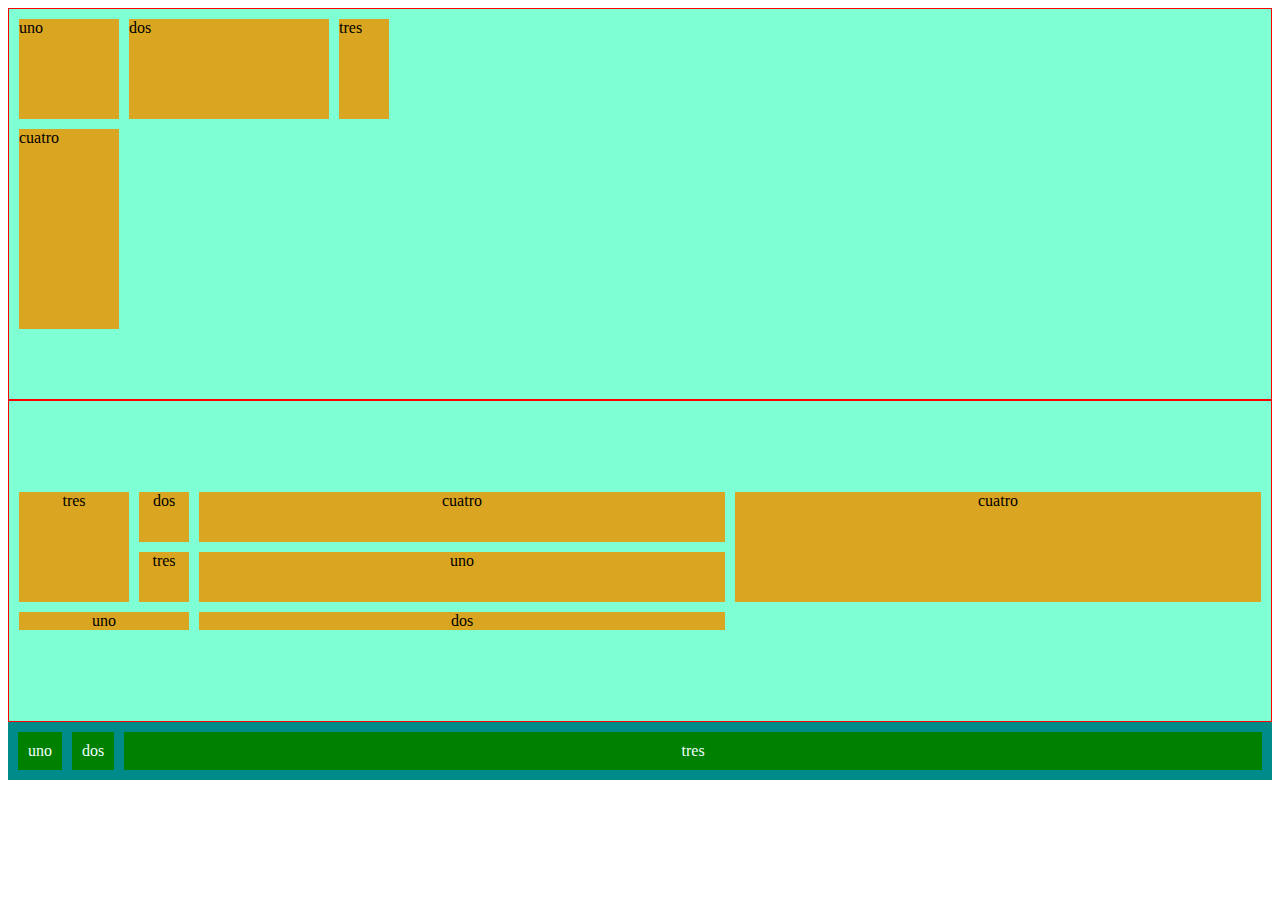
<file: PuntosImportantes/index.html>
<!DOCTYPE html>
<html lang="en">
<head>
    <meta charset="UTF-8">
    <meta name="viewport" content="width=device-width, initial-scale=1.0">
    <title>CSS GRID</title>
    <link rel="stylesheet" href="css/style.css">
</head>
<body>
    <!--Estos son las bases que se deb conocer para hacer los diseños con cssgrid-->
    <section class="section">
        <div>uno</div>
        <div>dos</div>
        <div>tres</div>
        <div>cuatro</div>
    </section>

    <section class="section2">
        <div>uno</div>
        <div>dos</div>
        <div>tres</div>
        <div>cuatro</div>
        <div>uno</div>
        <div>dos</div>
        <div>tres</div>
        <div>cuatro</div>
    </section>

    <section class="minmax">
        <div>uno</div>
        <div>dos</div>
        <div>tres</div>
    </section>
</body>
</html>
</file>
<file: PuntosImportantes/css/style.css>
.section{
    display: grid;
    background-color: aquamarine;
    border: 1px solid red;
    padding: 10px;
    grid-template-columns: 100px 200px 50px;
    grid-template-rows: 100px 200px 50px;
    gap: 10px;
}
.section div{
    background-color: goldenrod;
}

.section2{
    display: grid;
    background-color: aquamarine;
    border: 1px solid red;
    padding: 10px;
    height: 300px;
    /* grid-template-columns: 100px 200px 50px;
    grid-template-rows: 100px 200px 50px; */
    /* 
    esta es la forma de hacer mas rapido de generalizar filas /columnas
    grid-template: 100px 200px 50px / 100px 200px 50px; 
    */

    /*como vemos que no completan todo el espacio del contenido aplicamos
    el fr ya que estre atraibuto es primordial
    */
    /* grid-template: 100px 50px 100px / 1fr 2fr 1fr; */
    grid-template: 50px 50px/ repeat(3, 50px) /*50px 50px 50px*/;
    gap: 10px;

    /*otra funcion importante para controlar las creaciones de nuevas filas o columnas podemos utilizar*/
    grid-auto-columns: 1fr;
    grid-auto-flow: column dense;
    place-content: center;

}

.section2 div{
    background-color: goldenrod;
    text-align: center;
}
.section2 div:first-child{
    grid-column: 1/4;/*el las propiedades del navegador para ver que puesto ocupa y combinar esos valores */
}
.section2 div:last-child{
    grid-row: span 2;
}

.section2 div:nth-child(7){
    grid-area: 1/1/3/3;
}

/*min-max*/
.minmax{
    background-color: darkcyan;
    padding: 10px;
    display: grid;
    gap: 10px;
    /*este calor adecua el tamaño pero sera igual*/
    grid-template-columns: min-content max-content minmax(100px , 1fr);
}
.minmax div{
    background-color: green;
    text-align: center;
    padding: 10px;
    color: azure;
}
</file>
